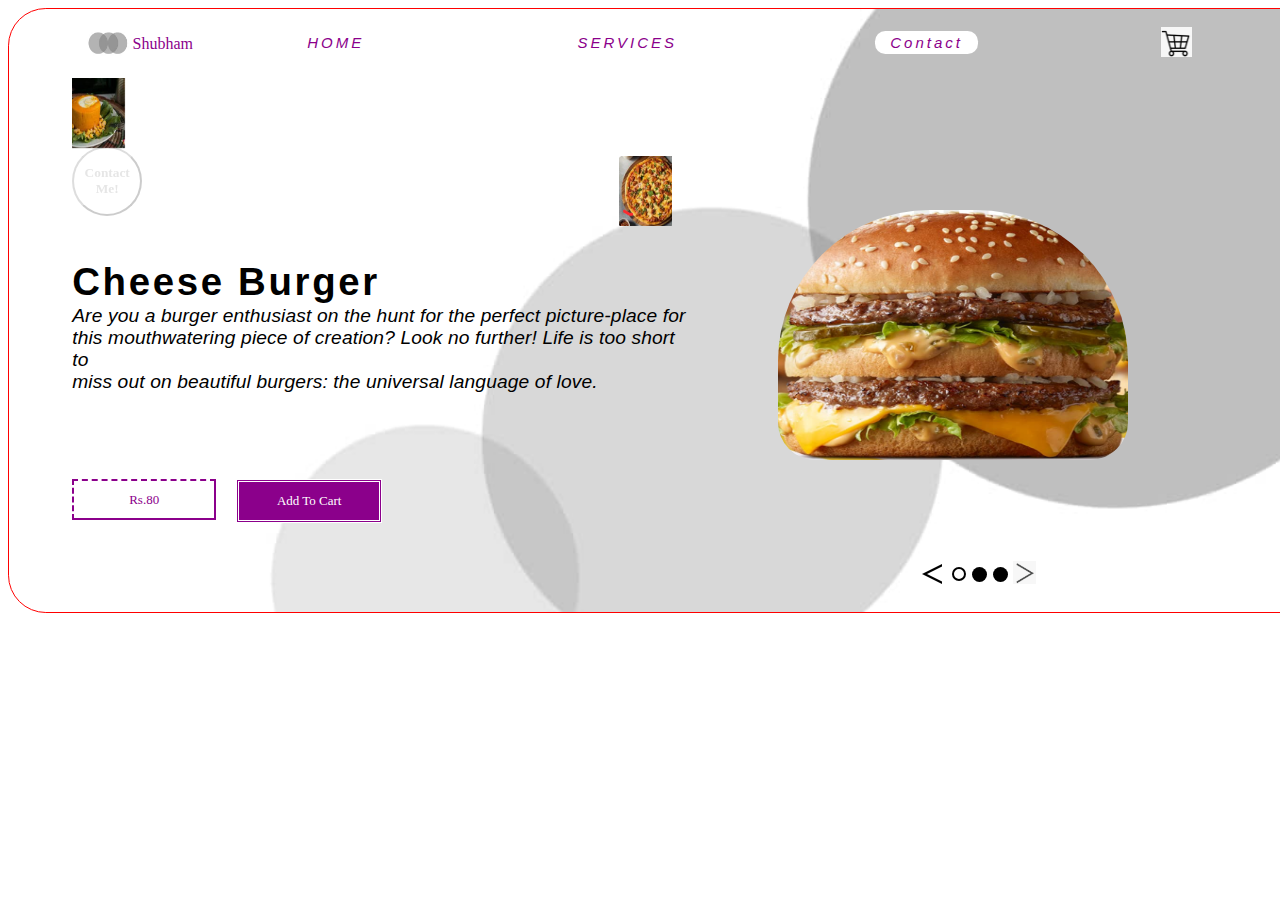
<file: index.html>
<!DOCTYPE html>
<html lang="en">
<head>
    <meta charset="UTF-8">
    <meta name="viewport" content="width=device-width, initial-scale=1.0">
    <link rel="stylesheet" href="style.css">
    <title>Landing Page.</title>
</head>
<body>
    <div class="universal-container">
        <header class="header">
            <navigation class="first-nav">
                <img src="images/nlg.jpg" class="circles-holder" />
                <div class="shub">Shubham</div>
                <div></div>
                <a href="services.html" class="services"><em>Services</em></a>
            </navigation>
            <second-nav class="second-nav">
                <ul>
                    <li><a href="index.html"><em>HOME</em></a></li>
                    <li><a href="services.html"><em>SERVICES</em></a></li>
                    <li><a href="form.html"><em>Contact</em></a></li>
                    <img src="images/cart.jpg" class="cart-logo" />
                </ul>
                <img src="images/hamburger-mobile.png" class="mobile-icon" />
            </second-nav>
        </header>
        <div class="body-holder">
            <div class="letters-holder">
                    <marquee behavior="scroll" direction="right"> <img src="images/Moi.jpg" class="slide" />
                    </marquee>
                    <marquee behavior="scroll" direction="left"><img src="images/chik-pizza.jpg" class="slide" />
                    </marquee>
    
                <div class="upper-case"><h1>Cheese Burger</h1></div>
                <div class="lower-case"><em>Are you a burger enthusiast on the hunt for the perfect picture-place
                    for this mouthwatering piece of creation? Look no further! Life is too short
                    to<br> miss out on beautiful burgers: the universal language of love.</em>
                </div>
                <div class="boxes-holder">
                    <div class="currency">Rs.80</div>
                    <div class="items">Add To Cart</div>
                </div>
            </div>
            <img src="images/Buga.jpg" class="picture-place" />
        </div>
        <div class="last-circles-holder">
            <div class="triangle"></div>
            <div class="angle"></div>
            <div class="start"></div>
            <div class="min"></div>
            <div class="end"></div>
            <img src="images/greata.jpg" class="shape" />
        </div>
        <div class="dropdown">
            <button class="dropbtn">Contact Me!
                <i class="fa fa-caret-down"></i>
            </button>
            <div class="dropdown-content">
                <a href="#">Phone Number: +2348039628774</a>
                <a href="#">whatsapp: 08039628774</a>
                <a href="#">E-mail Address: rotimiowolabi@hotmail.com</a>
                <div class="sail"><em>Copyright</em></div>
                <div class="soar">C</div>
                <div class="high"><em>Rotimi, Owolabi's Project 2024</em></div>
                <img src="images/Timmy.jpg"></div>
            </div>
        </div>
       <a href="#">
          <span></span>
          <span></span>
        </a>
    </div>
</body>
</html>
</file>
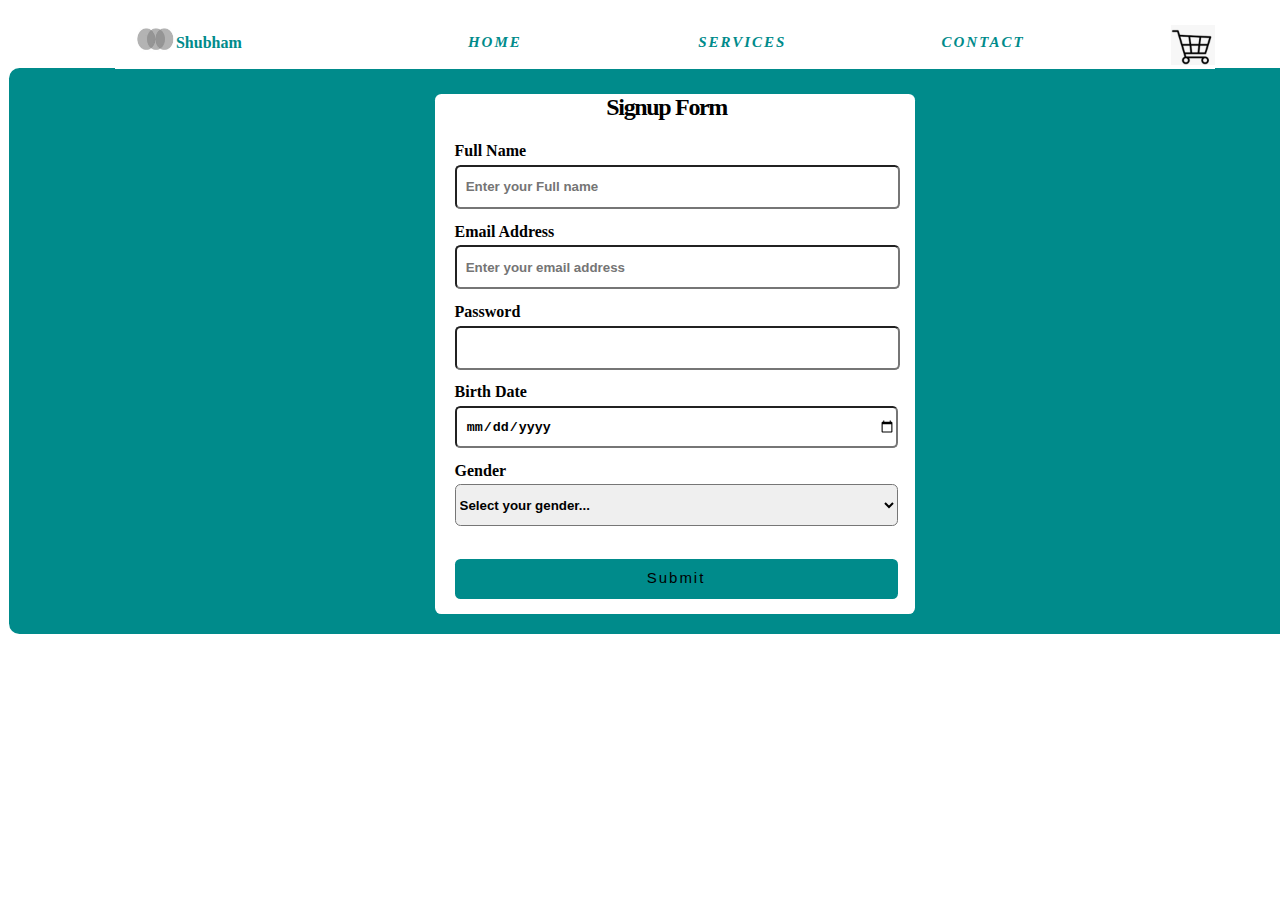
<file: form.html>
<!DOCTYPE html>
<html lang="en">
<head>
    <meta charset="UTF-8">
    <meta name="viewport" content="width=device-width, initial-scale=1.0">
    <title>Contact Form.</title>
    <link rel="stylesheet" href="stylee.css">
</head>
<body>
    <div class="world-container">
       <header class="header">
           <navigation class="navigation-bar">
                <div class="coperate-logo">
                    <a href="index.html"><img src="images/nlg.jpg" class="coy-logo"></a>
                    <div class="shubham">Shubham</div>
                </div>       
                <ul>
                    <li><a href="index.html" class="keys"><em>HOME</em></a></li>
                    <li><a href="services.html" class="keys"><em>SERVICES</em></a> </li>
                    <li><a href="form.html" class="keys"><em>CONTACT</em></a></li>
                    <img src="images/cart.jpg" class="cart-logo" />
                </ul>
                <img src="images/hamburger-mobile.png" class="mobile-icon" />
            </navigation>
        </header>
        <form class="form-container">
            <div class="form-body">
                <div class="signup">Signup Form</div>
                <div class="full-name">Full Name</div>
                <input placeholder="Enter your Full name" />
                <div class="email-address">Email Address</div>
                <input placeholder="Enter your email address" />
                <div class="password">Password</div>
                <input type="password" name="" id="password" required="" />
                <span class="password-toggle-icon"><i class="fas fa-eye"></i></span>
                <div class="birth-date">Birth Date</div>
                <input type="date" date-date-inline-picker="text" value="dd/mm/yyyy" class="date" />
                <div class="gender-box">
                    <div class="gender">Gender
                        <select class="gender">
                            <option value="gender">Select your gender...</option>
                            <option value="female">Female</option>
                            <option value="male">Male</option>
                            <option value="other">Other</option>
                        </select>
                    </div>
                </div>
                <button onclick="alert('We Nurture Your Information!')">
                    <a href="#">
                        <span></span>
                        <span></span>
                        <span></span>
                        <span></span>
                        Submit
                      </a>
                </button>
            </div>
        </form>
    </div>
</body>
</html>
</file>
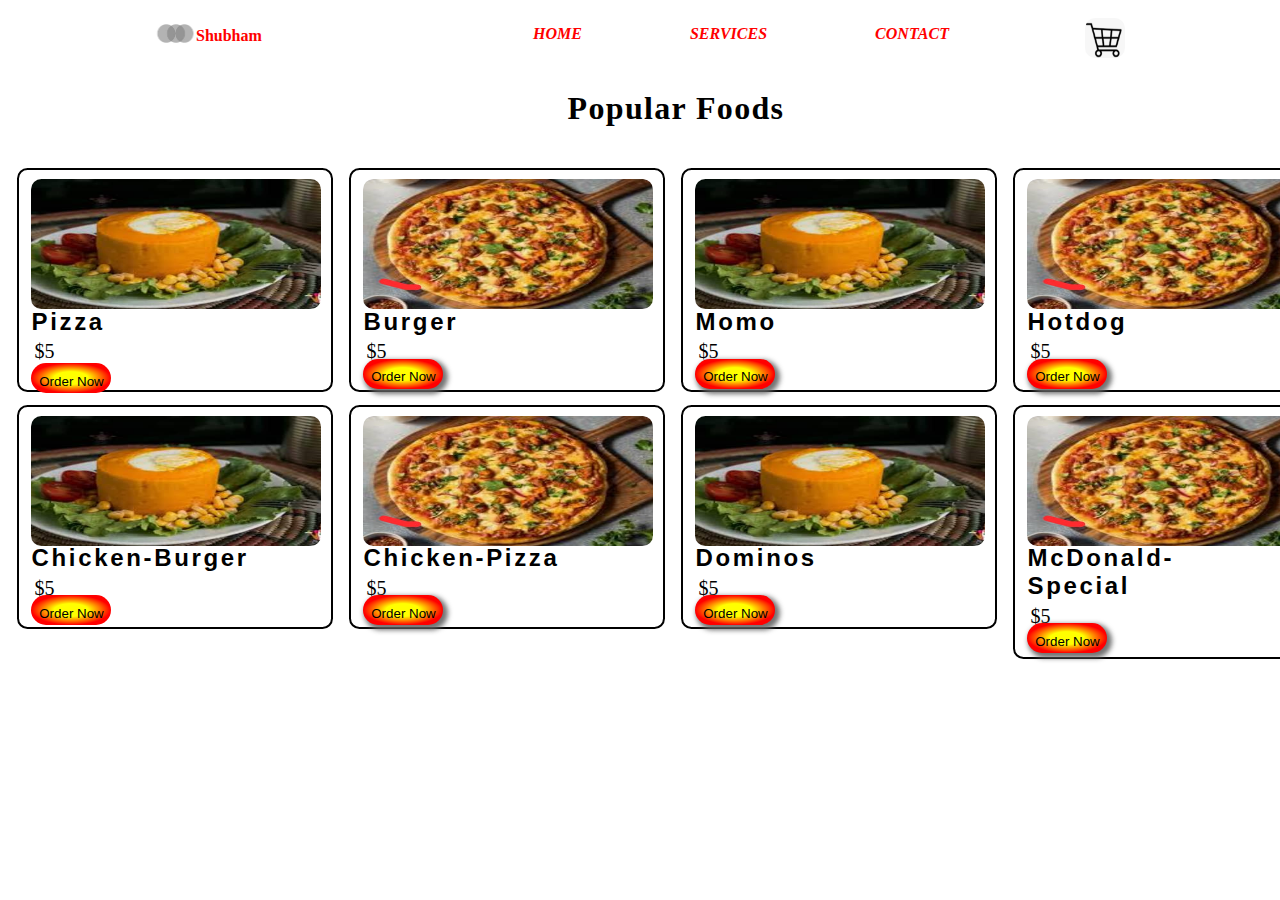
<file: services.html>
<!DOCTYPE html>
<html lang="en">
<head>
    <meta charset="UTF-8">
    <meta name="viewport" content="width=device-width, initial-scale=1.0">
    <link rel="stylesheet" href="styles.css">
    <title>Menu List.</title>
</head>
<body>
    <div class="major-container">
        <header class="header">
            <navigation class="navigation-bar">
                <div class="coperate-logo">
                    <a href="index.html"><img src="images/nlg.jpg" class="circles-holder"></a>
                    <div class="subham">Shubham</div>
                    <a href="form.html" class="form"><em>Form</em></a>
                </div>
                <ul>
                    <li><a href="index.html"><em>HOME</em></a></li>
                    <li><a href="services.html"><em>SERVICES</em></a></li>
                    <li><a href="form.html"><em>CONTACT</em></a></li>
                    <img src="images/cart.jpg" class="cart-logo" />
                </ul>
                <img src="images/hamburger-mobile.png" class="mobile-icon" />
            </navigation>
        </header>
        <div class="food-body">
            <div class="popular-foods"><h1>Popular Foods</h1></div>
            <p></p>
            <div class="food-items">
                <div class="first-set">
                    <img src="images/Moi.jpg" />
                    <div class="word"><strong>Pizza</strong></div>
                    <price class="price">$5</price>
                    <div></div>
                    <button onclick="alert('Kindly confirm your order!')">Order Now</button>
                </div>
                <div class="next-set">
                    <img src="images/chik-pizza.jpg" />
                    <div class="word"><strong>Burger</strong></div>
                    <price class="price">$5</price>
                    <div></div>
                    <button onclick="alert('Kindly confirm your order!')" class="shadow">Order Now</button>
                </div>
                <div class="third-set">
                    <img src="images/Moi.jpg" />
                    <div class="word"><strong>Momo</strong></div>
                    <price class="price">$5</price>
                    <div></div>
                    <button onclick="alert('Kindly confirm your order!')" class="shadow">Order Now</button>
                </div>
                <div class="fourth-set">
                    <img src="images/chik-pizza.jpg" />
                    <div class="word"><strong>Hotdog</strong></div>
                    <price class="price">$5</price>
                    <div></div>
                    <button onclick="alert('Kindly confirm your order!')" class="shadow">Order Now</button>
                </div>
            </div>
            <div class="second-items">
                <div class="item-one">
                    <img src="images/Moi.jpg" />
                    <div class="word"><strong>Chicken-Burger</strong></div>
                    <price class="price">$5</price>
                    <div></div>
                    <button onclick="alert('Kindly confirm your order!')" class="order">Order Now</button>
                </div>
                <div class="item-two">
                    <img src="images/chik-pizza.jpg" />
                    <div class="word"><strong>Chicken-Pizza</strong></div>
                    <price class="price">$5</price>
                    <div></div>
                    <button onclick="alert('Kindly confirm your order!')" class="shadow">Order Now</button>
                </div>
                <div class="item-three">
                    <img src="images/Moi.jpg" />
                    <div class="word"><strong>Dominos</strong></div>
                    <price class="price">$5</price>
                    <div></div>
                    <button onclick="alert('Kindly confirm your order!')" class="shadow">Order Now</button>
                </div>
                <div class="item-four">
                    <img src="images/chik-pizza.jpg" />
                    <div class="word"><strong>McDonald-<br>Special</strong></div>
                    <price class="price">$5</price>
                    <div></div>
                    <button onclick="alert('Kindly confirm your order!')" class="shadow">Order Now</button>
                </div>
            </div>
        </div>
    </div>
</body>
</html>
</file>
<file: style.css>
/* style.css */

.universal-container {
    height: 597px;
    width: 1210px;
    padding-top: 0.5%;
    padding-left: 5%;
    padding-right: 5%;
    background-image: url(images/circle-logo.jpg);
    background-repeat: no-repeat;
    background-size: cover;
    border-radius: 1cm;
    border: 1px solid red;
}

.slide {
    height: 70px;
    width: 70px;
}

a {
    text-decoration: none;
    color: darkmagenta;
    font-size: larger;
    font-family: 'Lucida Sans', 'Lucida Sans Regular', 'Lucida Grande', 'Lucida Sans Unicode', Geneva, Verdana, sans-serif;
}

.header {
    height: 50px;
    width: 1200px;
    display: flex;
}

.first-nav {
    height: 50px;
    width: 120px;
    display: flex;
}

.circles-holder {
    height: 70px;
    width: 70px;
    margin-top: -4%;
}

.shub {
    height: 1em;
    width: 5em;
    color: darkmagenta;
    margin-top: 16%;
    margin-left: -8%;
}

.second-nav ul{
    height: 40px;
    width: 900px;
    justify-content: space-between;
    display: flex;
    list-style-type: none;
    margin-left: 6%;
}

.second-nav {
    display: flex;
    justify-content: space-between;
    width: 1000px;
}

.cart-logo {
    height: 30px;
    width: 31px;
    margin-top: -0.5%;
}

.mobile-icon {
    width: 30px;
    height: 30px;
    margin-top: 1%;
}

.body-holder {
    height: 450px;
    width: 1200px;
    margin-top: 5%;
    display: flex;
    justify-content: space-between;
}

.letters-holder {
    height: 320px;
    width: 600px;
    margin-top: -4%;
    position: relative;
}

.lower-case:hover {
    background-color: grey;
    border: 3px solid darkmagenta;
    border-radius: 0.5cm;
    border-style: groove;
    color: white;
    position: relative;
}

.upper-case {
    height: 3em;
    width: 20em;
    font-size: larger;
    font-family: Arial, Helvetica, sans-serif;
    margin-bottom: -2%;
    letter-spacing: 2pt;
    position: relative;
}

.lower-case {
    height: 5em;
    width: 32em;
    font-size: larger;
    font-family: 'Gill Sans', 'Gill Sans MT', Calibri, 'Trebuchet MS', sans-serif;
    letter-spacing: 0.1pt;
}

.boxes-holder {
    height: 50px;
    width: 310px;
    display: flex;
    justify-content: space-between;
    margin-top: 13%;
}

.currency {
    height: 26px;
    width: 140px;
    text-align: center;
    padding-top: 3.5%;
    border: 2px solid darkmagenta;
    color: darkmagenta;
    border-top-style: dashed;
    border-left-style: dashed;
    font-size: small;
}

.items {
    height: 27px;
    width: 140px;
    text-align: center;
    padding-top: 3.5%;
    color: white;
    background-color: darkmagenta;
    border-style: double;
    font-size: small;
}

.picture-place {
    height: 250px;
    width: 350px;
    margin-right: 12%;
    margin-top: 7%;
    border-top-left-radius: 4cm;
    border-top-right-radius: 4cm;
    border-bottom-left-radius: 1cm;
    border-bottom-right-radius: 1cm;
}

.last-circles-holder {
    height: 30px;
    width: 120px;
    margin-left: 70%;
    margin-top: -1%;
    display: flex;
    justify-content: space-around;
}
    
.triangle {
    height: 0px;
    width: 0px;
    border-top: 10px solid transparent;
    border-bottom: 10px solid transparent;
    border-right: 20px solid black;
}
    
.angle {
    height: 0px;
    width: 0px;
    border-top: 10px solid transparent;
    border-bottom: 10px solid transparent;
    border-right: 20px solid white;
    margin-left: -17.5%
}
    
.start {
    height: 10px;
    width: 10px;
    border-radius: 50%;
    margin-top: 3%;
    border: 2px solid black;
}
    
.min {
    height: 15px;
    width: 15px;
    border-radius: 50%;
    margin-top: 3%;
    background-color: black;
}
    
.end {
    height: 15px;
    width: 15px;
    border-radius: 50%;
    margin-top: 3%;
    background-color: black;
}
    
.shape {
    height: 23px;
    width: 23px;
    margin-top: -2%;
}

.signature {
    width: 200px;
    color: grey;
    text-align: center;
    font-style: oblique;
    font-weight: 900;
}

.dropdown {
    float: left;
    margin-top: -35%;
    position: absolute;
}

.dropdown .dropbtn {
    height: 70px;
    width: 70px;
    background-color: white;
    border-radius: 50%;
    font-family: cursive;
    color: gray;
    font-size: 10pt;
    font-weight: 600;

}

.dropdown-content {
    display: none;
    position: absolute;
    background-color: greenyellow;
    min-width: 160px;
    box-shadow: 0px 50px 70px 0px rgba(0,0,0,0.5);
    z-index: 1;
}

.dropdown-content a {
    display: block;
    text-decoration: none;
    padding: 12px 20px;
    text-align: left;
    color: grey;
    background-color: greenyellow;
    position: relative;
}

a:hover .dropdown:hover .dropbtn {
    background-color: grey;
    color: white;
}

.dropdown:hover .dropdown-content {
    display: block;
}

.soar {
    height: 1em;
    width: 1em;
    border-radius: 50%;
    border: 1px solid grey;
    text-align: center;
}
    
img {
    height: auto;
    width: 30px;
}

a {
    display: inline-block;
    background-color: white;
    color: darkmagenta;
    padding: 0.2em 1em;
    font-size: 15px;
    position: relative;
    overflow: visible;
    letter-spacing: 3px;
    border-radius: 1cap;
}
      
a:hover {
    background-color: grey;
    color: black;
    border: 2px solid red;
    border-style: dashed;
}

 @media (max-width: 640px) {
    .universal-container {
        width: auto;
        height: auto;
        background-image: url(images/House.jpg);
        background-repeat: no-repeat;
        background-size: cover;
    }
    .universal-container {
        height: 2400px;
        width: 1250px;
    }
    .header {
        height: 80px;
        width: 1000px;
        margin-left: 8%;
    }

    .second-nav {
        margin-left: 70%;
        width: 200px;
        height: 100px;
        margin-top: 5%;
    }

    .services {
        height: 50px;
        font-size: 30pt;
        font-weight: bold;
        color: red;
        margin-left: 60%;
        margin-top: 13%;
    }

    .first-nav {
        height: 150px;
        width: 370px;
    }

    .second-nav ul{
        display: none;
    }

    .circles-holder {
        height: 200px;
        width: 250px;
    }
    
    .shub {
        height: 100px;
        width: 300px;
        color: black;
        opacity: 0.7;
        font-size: 30pt;
        font-weight: 500;
        margin-left: -12%;
    }

    .mobile-icon {
        width: 70px;
        height: 70px;
    }    

    .body-holder {
        height: 1600px;
        width: 900px;
        display: inline;
        height: 100px;
    }

    .letters-holder {
        display: inline;
        width: 900px;
        height: 500px;
    }

    .upper-case {
        height: 80px;
        width: 1000px;
        margin-left: 11%;
        font-size: 50pt;
        color: white;
        margin-top: 30%;
    }

    .lower-case {
        height: 450px;
        width: 1000px;
        color: white;
        font-weight: bold;
        font-size: 45pt;
        text-align: center;
        margin-left: 9%;
        margin-top: 7%;
    }

    .boxes-holder {
        height: 100px;
        width: 550px;
        margin-left: 25%;
    }

    .currency {
        height: 50px;
        width: 250px;
        font-size: 20pt;
        background-color: white;
        color: darkmagenta;
    }

    .items {
        height: 50px;
        width: 250px;
        font-size: 20pt;
    }

    .picture-place {
        height: 500px;
        width: 600px;
        margin-left: 10%;
        margin-bottom: -4%;
        border-top-left-radius: 6cm;
        border-top-right-radius: 6cm
    }

    a:hover {
        background-color: grey;
        color: black;
        border: 2px solid red;
        border-style: dashed;
    }

    .dropdown {
        float: left;
        margin-top: -35%;
        position: absolute;
    }
    
    .dropdown .dropbtn {
        height: 70px;
        width: 70px;
        background-color: red;
        border-radius: 50%;
        font-family: cursive;
        color: white;
        font-size: 10pt;
        font-weight: 600;
    }
    
    .dropdown-content {
        display: none;
        position: absolute;
        background-color: greenyellow;
        min-width: 160px;
        box-shadow: 0px 50px 70px 0px rgba(0,0,0,0.5);
        z-index: 1;
    }
    
    .dropdown-content a {
        display: block;
        text-decoration: none;
        padding: 12px 20px;
        text-align: left;
        color: grey;
        background-color: greenyellow;
        position: relative;
    }
    
    a:hover .dropdown:hover .dropbtn {
        background-color: grey;
        color: white;
    }
    
    .dropdown:hover .dropdown-content {
        display: block;
    }
    
    .soar {
        height: 1em;
        width: 1em;
        border-radius: 50%;
        border: 1px solid grey;
        text-align: center;
    }
        
    img {
        height: auto;
        width: 30px;
    }
    
    
}

@media (min-width: 640px) {
    .mobile-icon {
        display: none;
    }

    .services {
        display: none;
    }

    .dropdown {
        float: left;
        margin-top: -35%;
        position: absolute;
    }
    
    .dropdown .dropbtn {
        height: 70px;
        width: 70px;
        background-color: white;
        border-radius: 50%;
        font-family: cursive;
        color: gray;
        font-size: 10pt;
        font-weight: 600;
        opacity: 0.2;
    }
    
    .dropdown-content {
        display: none;
        position: absolute;
        background-color: greenyellow;
        min-width: 160px;
        box-shadow: 0px 50px 70px 0px rgba(0,0,0,0.5);
        z-index: 1;
    }
    
    .dropdown-content a {
        display: block;
        text-decoration: none;
        padding: 12px 20px;
        text-align: left;
        color: grey;
        background-color: greenyellow;
        position: relative;
    }
    
    a:hover .dropdown:hover .dropbtn {
        background-color: grey;
        color: white;
    }
    
    .dropdown:hover .dropdown-content {
        display: block;
    }
    
    .soar {
        height: 1em;
        width: 1em;
        border-radius: 50%;
        border: 1px solid grey;
        text-align: center;
    }
        
    img {
        height: auto;
        width: 30px;
    }
    
    
}
</file>
<file: stylee.css>
/* stylee.css */

.world-container {
  height: 620px;
  width: 1330px;
}

header {
  display: flex;
  justify-content: space-between;
  width: 1330px;
  background-color: white;
}

.navigation-bar ul {
  height: 40px;
  width: 800px;
  font-weight: 900;
  display: flex;
  list-style-type: none;
  justify-content: space-between;
  margin-left: 4%;
  background-color: white;
}

.mobile-icon {
  height: 30px;
  width: 30px;
}

a {
  display: flex;
  justify-content: space-between;
  list-style-type: none;
}

.navigation-bar {
  display: flex;
  height: 60px;
  width: 1100px;
  margin-left: 8%;
  background-color: white;
}

.coperate-logo {
  display: flex;
  height: 55px;
  width: 250px;
  margin-top: -1%;
}

.coy-logo {
  height: 70px;
  width: 65px;
  margin-left: -10%;
}

.shubham {
  margin-top: 15%;
  margin-left: -13%;
  color: darkcyan;
  font-weight: 700;
  position: relative;
}

.keys {
  height: 20px;
  width: 80px;
  color: darkcyan;
  font-weight: 700;
  text-align: center;
}

.form-container {
  height: 560px;
  width: 1330px;
  padding-top: 0.5%;
  margin-top: -0.1%;
  border-radius: 1cap;
  background-color: darkcyan;
}

.form-body {
  height: 520px;
  width: 460px;
  margin-left: 32%;
  margin-top: 1.5%;
  border-radius: 0.6cap;
  padding-left: 1.5%;
  background-color: white; 
}

.form-body:hover {
  color: aquamarine;
  background-color: darksalmon;
  border: 2px solid white;
}

input {
  height: 38px;
  width: 430px;
  border-radius: 0.6cap;
  padding-left: 2%;
  margin-top: 1%;
  margin-bottom: 3%;
  font-weight: 900;
}

button {
  height: 40px;
  width: 443px;
  border-radius: 0.6cap;
  font-weight: 900;
  border-style: none;
  color: black;
  margin-top: 1%;
  background-color: darkcyan;
}

.signup {
  height: 2em;
  width: 5.5em;
  margin-left: 33%;
  font-weight: bolder;
  font-size: x-large;
  letter-spacing: -1pt;
}

.date {
  font-weight: 900;
}

.gender-box {
  height: 93px;
}

.gender {
  font-weight: 900;
  height: 42px;
  width: 443px;
  border-radius: 0.6cap;
  display: inline;
  margin-top: 1%;
}

.full-name, .email-address, .password, .birth-date {
  font-weight: 900;
}

:hover {
  border: 1px solid white;
}

a {
  display: inline-block;
  color: black;
  padding: 0.6em 0.90em;
  font-size: 15px;
  position: relative;
  overflow: hidden;
  letter-spacing: 2px;
  border-radius: 3cap;
  font-weight: 100;
  text-decoration: none;
}
  
span:hover {
  background-color: grey;
  color: white;
  border: 2px solid red;
  border-style: dashed;
}
  
a span {
  position: absolute;
  display: block;
}
  
a span:nth-child(1) {
  top: 0;
  left: -100%;
  width: 100%;
  height: 3px;
  background-color: white;
  animation: animate1 1s linear infinite;
}

@keyframes animate1 {
  0% {
    left: -100%;
  }
  50%,
  100% {
    left: 100%;
  }
}

a span:nth-child(2) {
  top: -100%;
  right: 0;
  width: 3px;
  height: 100%;
  background-color: white;
  animation: animate2 1s linear infinite;
  animation-delay: 0.25s;
}

@keyframes animate2 {
  0% {
    top: -100%;
  }
  50%,
  100% {
    top: 100%;
  }
}

a span:nth-child(3) {
  bottom: 0;
  right: -100%;
  width: 100%;
  height: 3px;
  background-color: white;
  animation: animate3 1s linear infinite;
  animation-delay: 0.5s;
}

@keyframes animate3 {
  0% {
    right: -100%;
  }
  50%,
  100% {
    right: 100%;
  }
}

a span:nth-child(4) {
  bottom: -100%;
  left: 0;
  width: 3px;
  height: 100%;
  background-color: white;
  animation: animate4 1s linear infinite;
  animation-delay: 0.75s;
}

@keyframes animate4 {
  0% {
    bottom: -100%;
  }
  50%,
  100% {
    bottom: 100%;
  }
}

.password-toggle-icon {
  position: absolute;
  top: 50%;
  right: 10px;
  transform: translateY(-100%);
  cursor: pointer;
}

.password-toggle-icon i {
  font-size: 18px;
  line-height: 1;
  color: black;
  transition: color 0.3s ease-in-out;
  margin-bottom: 20px;
}

.password-toggle-icon i:hover {
  color: #000;
}


@media (max-width: 768px) {

  .form-container {
    width: 1600px;
    height: 2200px;
    border-radius: 1%;
  }
  .coperate-logo {
    display: flex;
    height: 130px;
    width: 650px;
  }

  .coy-logo {
    height: 170px;
    width: 180px;
  }

  .shubham {
    font-size: 20pt;
  }

  .navigation-bar {
    width: 1500px;
    height: 200px;
    justify-content: space-between;
  }
  .navigation-bar ul {
    display: none;
  }
  .form-body {
    width: 1200px;
    height: 1650px;
    margin-top: 16%;
    margin-left: 11%;
    padding-top: 2%;
    border-radius: 1%;
  }

  .signup {
    height: 150px;
    width: 450px;
    font-size: 50pt;
    font-weight: 900;
    margin-left: 35%;
  }

  input {
    height: 100px;
    width: 1150px;
    font-size: 20pt;
    margin-bottom: 8%;
  }

  .gender-box {
    height: 260px;
  }

  .gender {
    height: 100px;
    width: 1170px;
    font-size: 25pt;
    font-weight: 600;
    padding-left: 1.5%;
  }

  button {
    height: 100px;
    width: 1180px;
    border-radius: 0.3cm;
  }

  .full-name, .email-address, .password, .birth-date {
    font-weight: 900;
    font-size: 25pt;
  }

  .date {
    font-size: 30pt;
    font-weight: bolder;
  }

  .mobile-icon {
    height: 80px;
    width: 80px;
    margin-top: 6%; 
  }

  a {
    font-size: 30pt;
    color: white;
    font-weight: 600;
  }

  
}

@media (min-width: 1024px) {

  .mobile-icon {
    display: none;
  }

  
}
</file>
<file: styles.css>
/* styles.css */

.major-container {
  height: 650px;
  width: 1330px;
}

.coperate-logo {
  height: 40px;
  width: 40px;
  display: flex;
  margin-top: -0.5%;
}

.subham {
  margin-top: 60%;
  margin-left: -20%;
  color: red;
  font-weight: 600;
}

header {
  height: 60px;
  width: 1320px;
  display: flex;
  justify-content: space-between;
  align-content: center;
}

.navigation-bar {
  width: 1300px;
  display: flex;
  justify-content: space-around;
}

.mobile-icon {
  height: 30px;
  width: 30px;
  margin-top: 1%;
  margin-right: 5%;
}

.navigation-bar ul {
  font-weight: 900;
  list-style-type: none;
  display: flex;
  justify-content: space-around;
  height: 40px;
  width: 700px;
}

a {
  text-decoration: none;
  font-size: medium;
  color: red;
}

.circles-holder {
  height: 60px;
  width: 65px;
  margin-top: 6%;
}

.cart-logo {
  height: 40px;
  width: 40px;
  margin-top: -1%;
}

.order {
  margin-top: -1.5%;
}

.shadow {
  margin-top: -1.5%;
  box-shadow: 3px 3px 5px 2px rgba(100, 100, 100,0.9);
  color: black;
}

.shadow:hover {
  background-color: red;
  color: blue;
  border: 3px solid green;
  border-style: dashed;
}

.food-body {
  height: 580px;
  width: 1330px;
}

.popular-foods {
  margin-left: 42%;
  width: 220px;
  height: 55px;
  letter-spacing: 1pt;
  font-weight: 900;
}

.food-items {
  height: 230px;
  width: 1328px;
  display: flex;
  justify-content: space-around;
}

img {
  height: 130px;
  width: 290px;
  margin-left: 4%;
  margin-top: 3%;
  border-radius: 1cap;
}

.word {
  width: 12em;
  margin-left: 4%;
  margin-top: -1.8%;
  font-weight: 900;
  letter-spacing: 2pt;
  font-size: x-large;
  font-family: 'Franklin Gothic Medium', 'Arial Narrow', Arial, sans-serif;
  margin-bottom: 1.5%;
}

.price {
  font-size: 15pt;
  margin-left: 5%;
}

button {
  height: 30px;
  width: 80px;
  border-radius: 2cm;
  border-style: none;
  text-align: center;
  padding-top: 2%;
  margin-left: 4%;
  background: linear-gradient(rgba(90, 90, 90,0.0) 0 0),
  radial-gradient(yellow 30%, transparent 70%),
  red;
  animation-duration: 5ms;
  color: black;
}

.first-set {
  height: 220px;
  width: 312px;
  border-radius: 1cap;
  border: 2px solid black;
  margin-top: 0.5%;
}

.next-set {
  height: 220px;
  width: 312px;
  margin-top: 0.5%;
  border-radius: 1cap;
  border: 2px solid black;
}

.third-set {
  height: 220px;
  width: 312px;
  margin-top: 0.5%;
  border-radius: 1cap;
  border: 2px solid black;
}

.fourth-set {
  height: 220px;
  width: 312px;
  margin-top: 0.5%;
  border-radius: 1cap;
  border: 2px solid black;
}

.second-items {
  height: 250px;
  width: 1328px;
  display: flex;
  justify-content: space-around;
  margin-top: 1%;
}

.item-one {
  height: 220px;
  width: 312px;
  border-radius: 1cap;
  border: 2px solid black;
}

.item-two {
  height: 220px;
  width: 312px;
  border-radius: 1cap;
  border: 2px solid black;
}

.item-three {
  height: 220px;
  width: 312px;
  border-radius: 1cap;
  border: 2px solid black;
}

.item-four {
  height: 250px;
  width: 312px;
  border-radius: 1cap;
  border: 2px solid black;
}
  
:hover {
  background-color: white;
  border: 1px solid white;
}

@media (max-width: 768px) {

  .major-container {
    margin-left: 10%;
    width: 1120px;
    height: 2500px;
  }

  .navigation-bar ul {
    display: none;
  }

  .navigation-bar {
    width: 1600px;
    height: 80px;
    margin-top: 3%;
    justify-content: space-between;
  }

  .form {
    font-size: 40pt;
    font-weight: bolder;
    padding-left: 700%;
    padding-top: 30%;
  }

  .circles-holder {
    height: 170px;
    width: 180px;
    margin-top: -12%;
  }

  .coperate-logo {
    width: 68px;
    height: 80px;
  }

  .subham {
    font-size: 27pt;
    color: black;
    margin-left: -35%;
    opacity: 0.5;
  }

  .food-body {
    display: inline;
    width: 1000px;
    height: auto;
  }

  .popular-foods {
    display: flex;
    width: 1000px;
    height: 160px;
    font-size: 40pt;
    margin-top: 20%;
    margin-left: 50%;
    letter-spacing: 0.5ch;
  }

  img {
    height: 220px;
    width: 740px;
    margin-left: 4%;
    margin-top: 3%;
    border-radius: 1cap;
  }
  
  .word {
    font-size: 60pt;
  }

  .order {
    font-size: 20pt;
  }

  .shadow {
    font-size: 20pt;
    box-shadow: 3px 3px 5px 2px rgba(100, 100, 100,0.9);
    color: black;
  }  

  .price {
    font-size: 25pt;
  }

  button {
    height: 80px;
    width: 200px;
    border-radius: 2cm;
    border-style: none;
    text-align: center;
    padding-top: 2%;
    margin-left: 4%;
    background: linear-gradient(rgba(90, 90, 90,0.0) 0 0),
    radial-gradient(yellow 30%, transparent 70%),
    red;
    animation-duration: 5ms;
    color: black;
  }  
  
  .food-items {
    flex-direction: column;
    width: 800px;
    height: 2000px;
    margin-left: 10%;
  }

  .first-set {
    height: 450px;
    width: 800px;
    border-radius: 1cap;
    border: 2px solid black;
    margin-top: 0.5%;
  }
  
  .next-set {
    height: 450px;
    width: 800px;
    margin-top: 0.5%;
    border-radius: 1cap;
    border: 2px solid black;
  }
  
  .third-set {
    height: 450px;
    width: 800px;
    margin-top: 0.5%;
    border-radius: 1cap;
    border: 2px solid black;
  }
  
  .fourth-set {
    height: 450px;
    width: 800px;
    margin-top: 0.5%;
    border-radius: 1cap;
    border: 2px solid black;
  }
  
  .second-items {
    width: 800px;
    height: 1950px;
    margin-left: 85%;
    flex-direction: column;
    margin-top: -176%;
    justify-content: space-between;
  }

  .item-one {
    height: 450px;
    width: 800px;
    border-radius: 1cap;
    border: 2px solid black;
  }
  
  .item-two {
    height: 450px;
    width: 800px;
    border-radius: 1cap;
    border: 2px solid black;
  }
  
  .item-three {
    height: 450px;
    width: 800px;
    border-radius: 1cap;
    border: 2px solid black;
  }
  
  .item-four {
    height: 450px;
    width: 800px;
    border-radius: 1cap;
    border: 2px solid black;
  }
  
  .mobile-icon {
    height: 70px;
    width: 70px;
    margin-right: -30%;   
  }  
  
}

@media (min-width: 768px) {
  .mobile-icon {
    display: none;
  }

  .form {
    display: none;
  }

}
</file>
